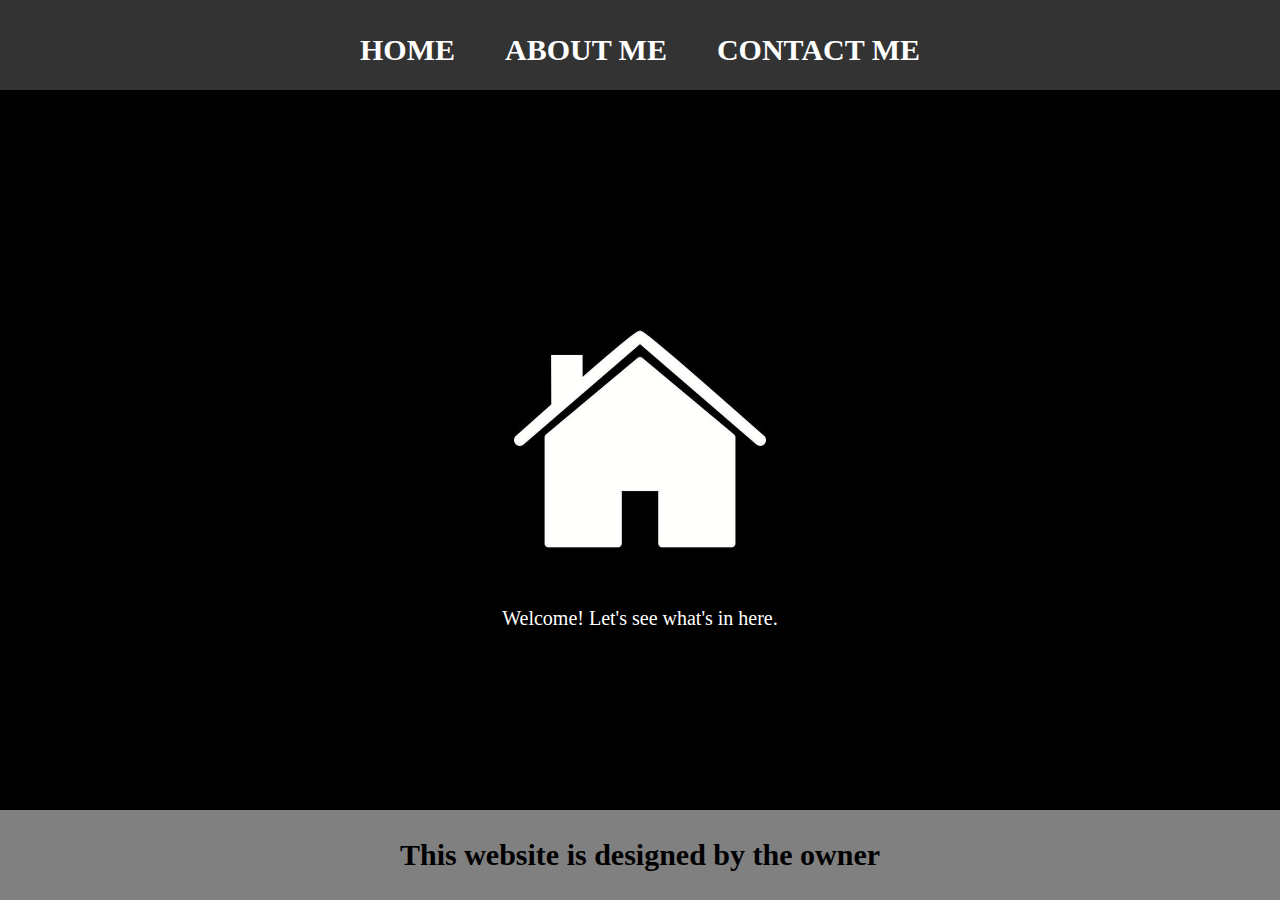
<file: index.html>
<html>
    <head>
        <title>WEB ALVIN</title>
        <link rel="stylesheet" href="style.css" />
    </head>
    <body>
        <div class="container">
       <!-- NAVIGATION 1 --> 
        <div class="container-navbar">
            <ul class="ul-navbar">
                <li class="li-navbar">
                    <a href="#" class="a-navbar">HOME</a>
                </li>
                <li class="li-navbar">
                    <a href="about.html" class="a-navbar">ABOUT ME</a>
                </li>
                <li class="li-navbar">
                    <a href="contact.html" class="a-navbar" >CONTACT ME</a>
                </li>
            </ul>
        </div>
       <!-- NAVIGATION 1 END -->
        
       <!-- CONTENT 1 -->
        <div class="container-content">
            <a class="a-content">
                <img src="rumah_icon.jpg" class="img-content" />
                <p>Welcome!
                    Let's see what's in here.
                </p>
            </a>
        </div>
       <!-- CONTENT 1 END -->
        
       <!-- FOOTER 1 -->
        <div class="container-footer">
            <h1 class="h1-footer" >This website is designed by the owner</h1>
        </div>
       <!-- FOOTER 1 END -->
        <div>
    </body>
</html>
</file>
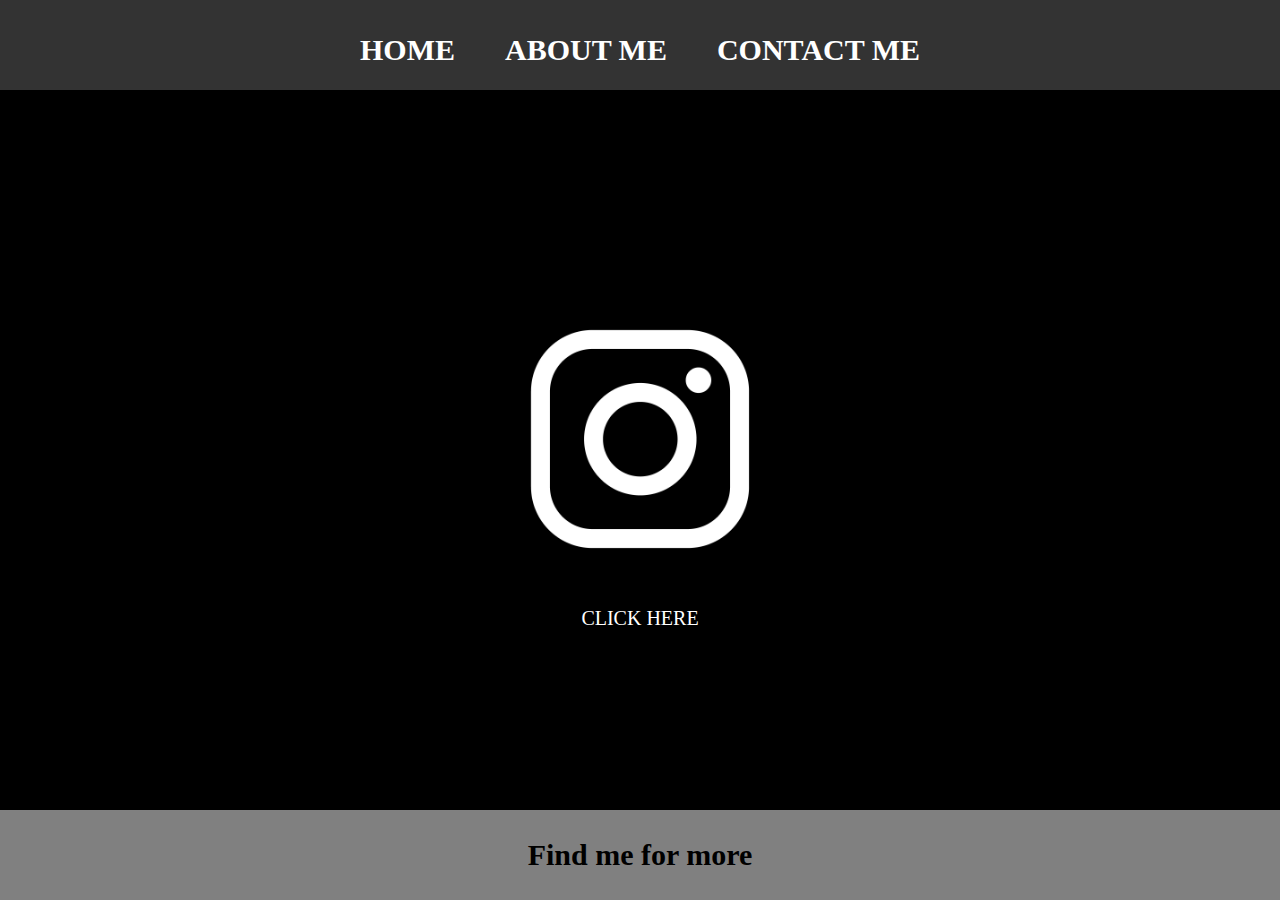
<file: about.html>
<html>
    <head>
        <title>ABOUT ME</title>
        <link rel="stylesheet" href="style.css" />
    </head>
    <body>
        <div class="container">
       <!-- NAVIGATION 1 --> 
        <div class="container-navbar">
            <ul class="ul-navbar">
                <li class="li-navbar">
                    <a href="index.html" class="a-navbar">HOME</a>
                </li>
                <li class="li-navbar">
                    <a href="about.html" class="a-navbar">ABOUT ME</a>
                </li>
                <li class="li-navbar">
                    <a href="contact.html" class="a-navbar" >CONTACT ME</a>
                </li>
            </ul>
        </div>
       <!-- NAVIGATION 1 END -->
        
       <!-- CONTENT 1 -->
        <div class="container-content">
            <a href="https://www.instagram.com/_pangestoe_" class="a-content">
                <img src="Instagram_icon.jpg" class="img-content" />
                <p>CLICK HERE</p>
            </a>
        </div>
       <!-- CONTENT 1 END -->
        
       <!-- FOOTER 1 -->
        <div class="container-footer">
            <h1 class="h1-footer" >Find me for more</h1>
        </div>
       <!-- FOOTER 1 END -->
        <div>
    </body>
</html>
</file>
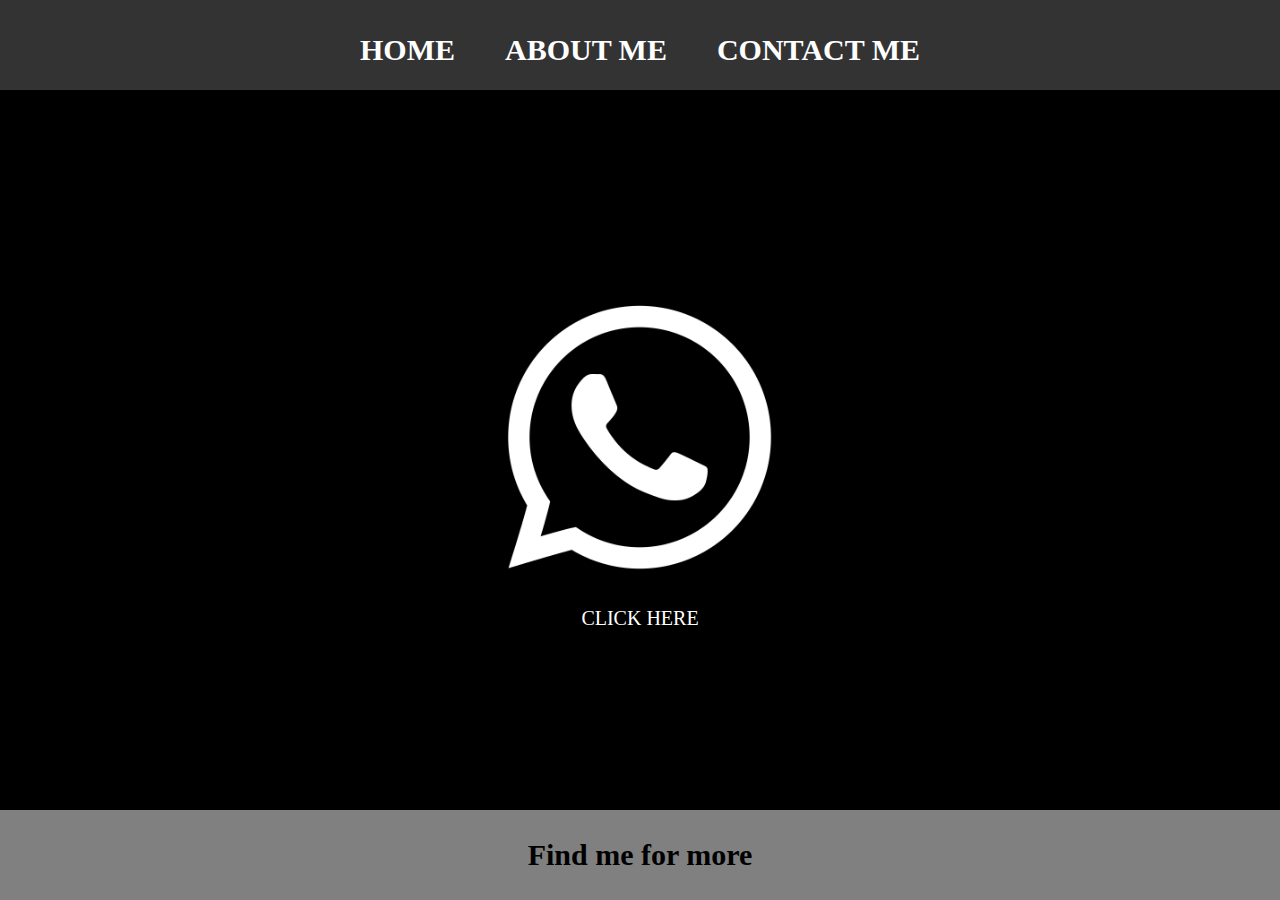
<file: contact.html>
<html>
    <head>
        <title>CONTACT ME</title>
        <link rel="stylesheet" href="style.css" />
    </head>
    <body>
        <div class="container">
       <!-- NAVIGATION 1 --> 
        <div class="container-navbar">
            <ul class="ul-navbar">
                <li class="li-navbar">
                    <a href="index.html" class="a-navbar">HOME</a>
                </li>
                <li class="li-navbar">
                    <a href="about.html" class="a-navbar">ABOUT ME</a>
                </li>
                <li class="li-navbar">
                    <a href="contact.html" class="a-navbar" >CONTACT ME</a>
                </li>
            </ul>
        </div>
       <!-- NAVIGATION 1 END -->
        
       <!-- CONTENT 1 -->
        <div class="container-content">
            <a href="https://wa.me/6282211430312" class="a-content">
                <img src="WhatsApp_icon.jpg" class="img-content" />
                <p>CLICK HERE</p>
            </a>
        </div>
       <!-- CONTENT 1 END -->
        
       <!-- FOOTER 1 -->
        <div class="container-footer">
            <h1 class="h1-footer" >Find me for more</h1>
        </div>
       <!-- FOOTER 1 END -->
        <div>
    </body>
</html>
</file>
<file: style.css>
*, 
html {
    margin: 0;
    padding: 0;
}

.container {}

.container-navbar {
    background-color: #333;
    width: 100%;
    height: 10vh;
}

.ul-navbar {
    display: flex;
    height: 100px;
    justify-content: center;
    align-items: center;
}

.li-navbar {
    list-style-type: none;
    padding: 20px;
    color: white;
    margin: 5px;
    font-size: 30px;
}

.li-navbar:hover {
    background-color: cadetblue;
    transition:  ease-in-out;
    border-radius: 8px;
}

.a-navbar {
    color: white;
    text-decoration: none;
    font-weight: 800;
}

.container-content {
    background-color: black;
    display: flex;
    justify-content: center;
    align-items: center;
    height: 80vh;
}

.a-content {
    weidth: 720px;
    height: 480px;
    background-color: black;
    color: white;
    text-decoration: none;
    display: flex;
    justify-content: center;
    align-items: center;
    flex-direction: column;
    font-size: 20px;
    border-radius: 80px;
    box-shadow: 10px 10px 5px 0px rgba(0,0,0,0.75);
-webkit-box-shadow: 10px 10px 5px 0px rgba(0,0,0,0.75);
-moz-box-shadow: 10px 10px 5px 0px rgba(0,0,0,0.75);
}

.img-content {
    width: 100%;
    height: 70%;
}

.container-footer {
    background-color: gray;
    display: flex;
    justify-content: center;
    align-items: center;
    height: 10vh;
}

.h1-footer {
    font-size: 30px;
    color: black
}
</file>
